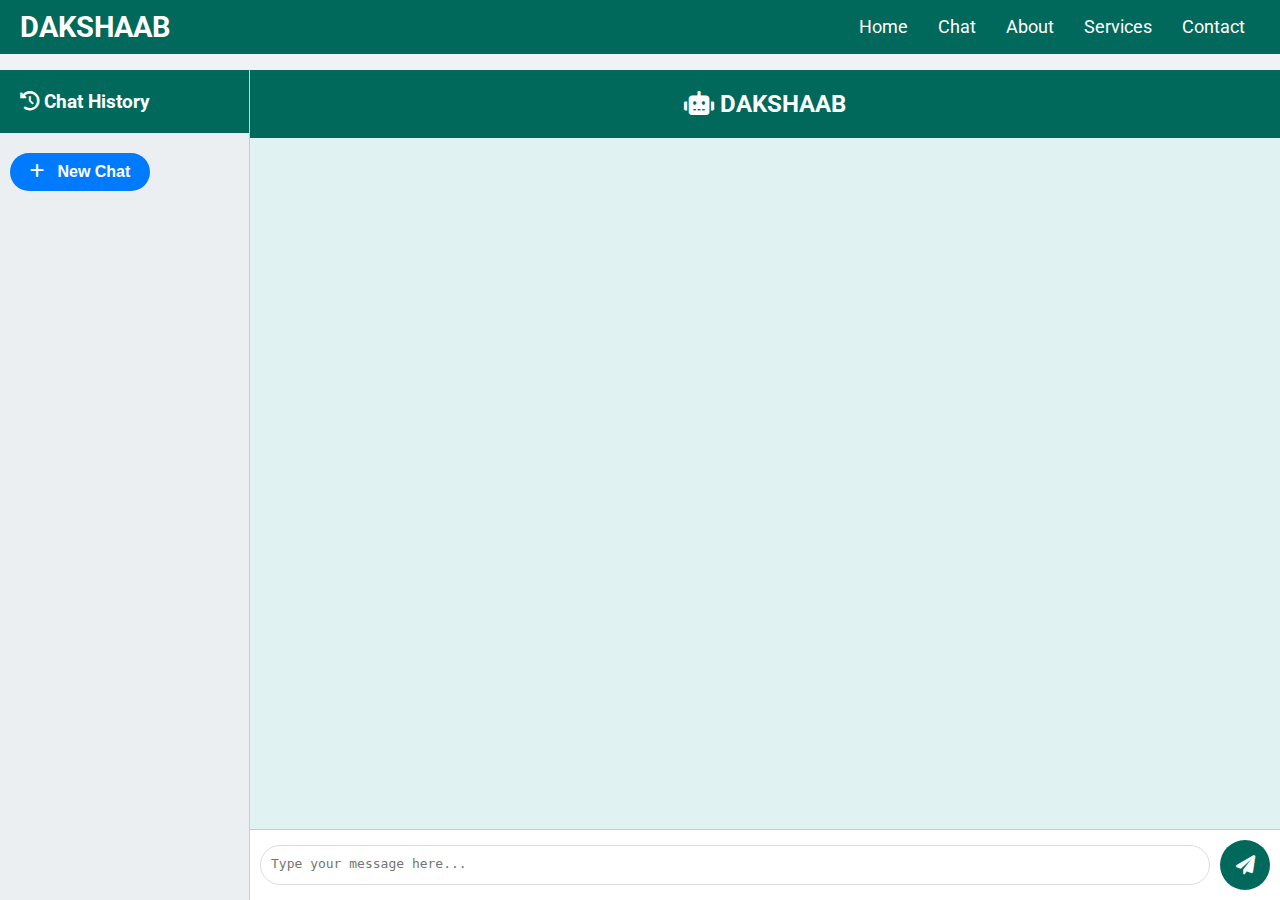
<file: query.html>
<!DOCTYPE html>
<html lang="en">

<head>
    <meta charset="UTF-8">
    <title>Chat Interface - DAKSHAAB</title>
    <meta name="viewport" content="width=device-width, initial-scale=1.0">
    <!-- Link to external CSS -->
    <link rel="stylesheet" href="query.css">
    <!-- Google Fonts -->
    <link href="https://fonts.googleapis.com/css2?family=Roboto&display=swap" rel="stylesheet">
    <!-- Font Awesome for icons -->
    <link rel="stylesheet" href="https://cdnjs.cloudflare.com/ajax/libs/font-awesome/6.0.0/css/all.min.css">
</head>

<body>

    <!-- Navbar Section -->
    <nav id="navbar">
        <div class="navbar-brand">
            <a href="index.html">DAKSHAAB</a>
        </div>
        <div class="navbar-toggle" id="mobile-menu">
            <i class="fas fa-bars"></i>
        </div>
        <ul class="nav-menu">
            <li><a href="index.html">Home</a></li>
            <li><a href="query.html">Chat</a></li>
            <li><a href="about.html">About</a></li>
            <li><a href="#services">Services</a></li>
            <li><a href="#contact">Contact</a></li>
        </ul>
    </nav>

    <!-- Chat Container -->
    <div class="chat-container">
        <!-- Sidebar for Chat History -->
        <aside class="chat-sidebar">
            <h2><i class="fas fa-history"></i> Chat History</h2>

            <!-- New Chat Button -->
            <button id="new-chat" class="new-chat-btn"><i class="fas fa-plus"></i> New Chat</button>

            <div id="chat-history">
                <!-- Chat history items will be appended here -->
            </div>
        </aside>

        <!-- Main Chat Area -->
        <main class="chat-main">
            <div class="chat-header">
                <h2><i class="fas fa-robot"></i> DAKSHAAB</h2>
            </div>
            <div id="chat-box">
                <!-- Chat messages will be displayed here -->
            </div>
            <div class="message-input">
                <textarea id="message" placeholder="Type your message here..."></textarea>
                <button id="send-message"><i class="fas fa-paper-plane"></i></button>
            </div>
        </main>
    </div>

    <!-- Go to Top Button -->
    <button class="go-to-top" id="goTop"><i class="fas fa-chevron-up"></i></button>

    <!-- Link to JavaScript -->
    <script src="query.js"></script>
</body>

</html>
</file>
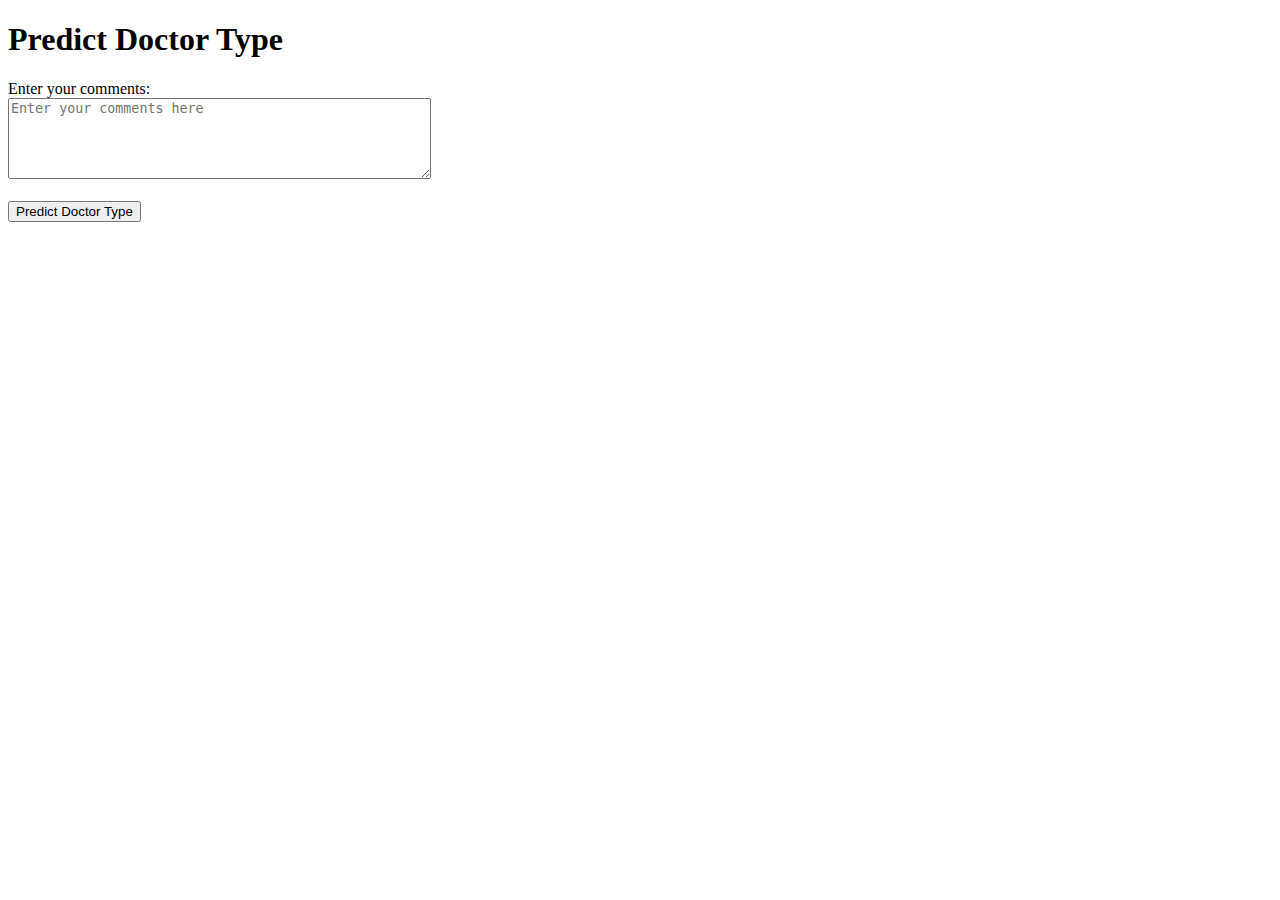
<file: Backend/templates/home.html>
<!DOCTYPE html>
<html lang="en">
<head>
    <meta charset="UTF-8">
    <meta http-equiv="X-UA-Compatible" content="IE=edge">
    <meta name="viewport" content="width=device-width, initial-scale=1.0">
    <title>Doctor Type Prediction</title>
</head>
<body>
    <h1>Predict Doctor Type</h1>
    <form method="POST" action="/predict">
        <label for="comment">Enter your comments:</label><br>
        <textarea name="comment" rows="5" cols="50" placeholder="Enter your comments here"></textarea><br><br>
        <button type="submit">Predict Doctor Type</button>
    </form>
</body>
</html>
</file>
<file: query.css>
/* Basic CSS Reset */

* {
    margin: 0;
    padding: 0;
    box-sizing: border-box;
}


/* Body Styling */

body {
    font-family: 'Roboto', sans-serif;
    background-color: #f0f2f5;
    color: #333;
}


/* Navbar Styles */

nav {
    background-color: #00695c;
    position: fixed;
    width: 100%;
    top: 0;
    z-index: 1000;
    padding: 10px 20px;
    display: flex;
    align-items: center;
    justify-content: space-between;
}

.navbar-brand a {
    color: #fff;
    font-size: 1.8em;
    text-decoration: none;
    font-weight: bold;
}

.navbar-toggle {
    display: none;
    cursor: pointer;
}

.navbar-toggle i {
    color: #fff;
    font-size: 1.5em;
}

.nav-menu {
    list-style: none;
    display: flex;
}

.nav-menu li {
    margin: 0 15px;
}

.nav-menu li a {
    color: #fff;
    text-decoration: none;
    font-size: 1.1em;
    transition: color 0.3s;
}

.nav-menu li a:hover {
    color: #ffd54f;
}


/* Chat Container */

.chat-container {
    display: flex;
    margin-top: 70px;
    height: calc(100vh - 70px);
    /* Height of navbar */
}


/* Sidebar Styles */

.chat-sidebar {
    width: 250px;
    background-color: #eceff1;
    border-right: 1px solid #ccc;
    overflow-y: auto;
}

.chat-sidebar h2 {
    padding: 20px;
    background-color: #00695c;
    color: #fff;
    font-size: 1.2em;
}

#chat-history {
    padding: 10px;
}

.history-item {
    background-color: #fff;
    padding: 10px;
    margin-bottom: 8px;
    border-radius: 5px;
    cursor: pointer;
}

.history-item:hover {
    background-color: #f1f1f1;
}


/* New Chat Button */

.new-chat-btn {
    display: inline-block;
    padding: 10px 20px;
    margin: 20px 10px;
    font-size: 1em;
    font-weight: bold;
    color: #fff;
    background-color: #007bff;
    border: none;
    border-radius: 25px;
    cursor: pointer;
    transition: background-color 0.3s ease;
}

.new-chat-btn i {
    margin-right: 8px;
}

.new-chat-btn:hover {
    background-color: #0056b3;
}


/* Main Chat Area */

.chat-main {
    flex: 1;
    display: flex;
    flex-direction: column;
}

.chat-header {
    background-color: #00695c;
    color: #fff;
    padding: 20px;
    text-align: center;
}

#chat-box {
    flex: 1;
    padding: 20px;
    overflow-y: auto;
    background-color: #e0f2f1;
}

.message {
    display: flex;
    margin-bottom: 15px;
}

.message-content {
    max-width: 70%;
    padding: 10px 15px;
    border-radius: 15px;
    position: relative;
    font-size: 1em;
    line-height: 1.4;
}

.message.user .message-content {
    background-color: #dcf8c6;
    align-self: flex-end;
    border-bottom-right-radius: 0;
}

.message.bot .message-content {
    background-color: #fff;
    align-self: flex-start;
    border-bottom-left-radius: 0;
}

.message .timestamp {
    font-size: 0.8em;
    color: #888;
    margin-top: 5px;
}

.message.user {
    flex-direction: row-reverse;
}

.message.user .message-content::after {
    content: '';
    position: absolute;
    right: -10px;
    top: 10px;
    border: 10px solid transparent;
    border-left-color: #dcf8c6;
}

.message.bot .message-content::after {
    content: '';
    position: absolute;
    left: -10px;
    top: 10px;
    border: 10px solid transparent;
    border-right-color: #fff;
}


/* Message Input */

.message-input {
    display: flex;
    padding: 10px;
    background-color: #fff;
    align-items: center;
    border-top: 1px solid #ccc;
}

#message {
    flex: 1;
    height: 40px;
    padding: 10px;
    border: 1px solid #ddd;
    border-radius: 20px;
    resize: none;
    font-size: 1em;
    outline: none;
}

#send-message {
    background-color: #00695c;
    color: #fff;
    border: none;
    width: 50px;
    height: 50px;
    margin-left: 10px;
    border-radius: 50%;
    cursor: pointer;
    font-size: 1.2em;
    display: flex;
    align-items: center;
    justify-content: center;
}

#send-message:hover {
    background-color: #004d40;
}


/* Go to Top Button */

.go-to-top {
    position: fixed;
    bottom: 40px;
    right: 40px;
    background-color: #00695c;
    color: #fff;
    border: none;
    border-radius: 50%;
    width: 50px;
    height: 50px;
    display: none;
    align-items: center;
    justify-content: center;
    cursor: pointer;
}

.go-to-top:hover {
    background-color: #004d40;
}


/* Responsive Design */

@media (max-width: 768px) {
    .navbar-toggle {
        display: block;
    }
    .nav-menu {
        display: none;
        flex-direction: column;
        width: 100%;
        background-color: #00695c;
        position: absolute;
        top: 70px;
        left: 0;
    }
    .nav-menu li {
        margin: 10px 0;
        text-align: center;
    }
    nav.active .nav-menu {
        display: flex;
    }
    .chat-sidebar {
        width: 100%;
        height: auto;
        border-right: none;
    }
    .chat-main {
        height: calc(100vh - 180px);
    }
}
</file>
